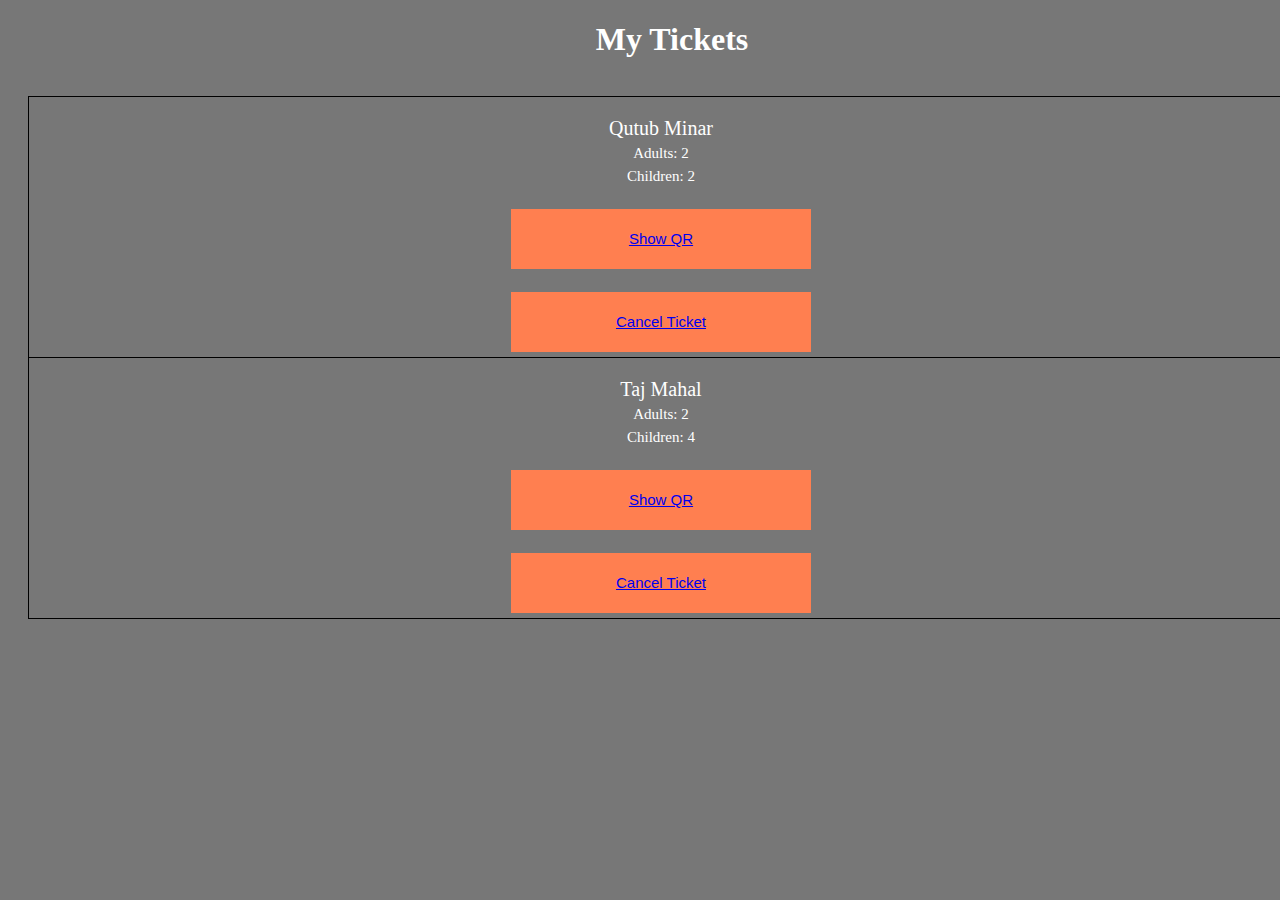
<file: MyTickets.html>
<!DOCTYPE html>
<html lang="en">
  <head>
    <meta charset="UTF-8" />
    <meta http-equiv="X-UA-Compatible" content="IE=edge" />
    <meta name="viewport" content="width=device-width, initial-scale=1.0" />
    <title>MyTickets</title>
  </head>
  <style>
    .ticket {
      text-align: "center";
      width: 100%;
      height: 11em;
      font-size: 20px;
      border: 1px solid black;
      border-bottom: none;
      padding: 1em 0;
      /* padding: 4em; */
      /* background-color: black; */
    }
    label,
    button {
      font-size: 15px;
    }
    body {
      color: white;
      background-color: rgba(0, 0, 0, 0.534);
      text-align: center;
    }
    button {
      border: none;
      height: 4em;
      width: 20em;
      background-color: coral;
    }
    ul {
      width: 100%;
    }

    li {
      width: 100%;
    }
  </style>
  <body>
    <h1 style="padding-left: 2em">My Tickets</h1>
    <div
      class="myTicketsContainer"
      style="
        display: flex;
        flex-direction: column;
        justify-content: center;
        align-items: center;
      "
    >
      <ul>
        <div class="ticket">
          Qutub Minar<br />
          <label>Adults: 2</label><br />
          <label>Children: 2</label><br /><br />
          <button><a href="https://drive.google.com/uc?export=view&id=18cfGyJz-kIbd38fRCTbg4-aORK-hP2FG" target="_blank">Show QR</a></button><br /><br />
          <button><a href="C:\Users\HP\Desktop\SIH 2022\Project\cancel.html" target="_blank">Cancel Ticket</a></button>
        </div>
        <div class="ticket" style="border-bottom: 1px solid black">
          Taj Mahal<br />
          <label>Adults: 2</label><br />
          <label>Children: 4</label><br />
          <br />
          <button><a href="https://drive.google.com/uc?export=view&id=18cfGyJz-kIbd38fRCTbg4-aORK-hP2FG" target="_blank">Show QR</a></button><br /><br />
          <button><a href="C:\Users\HP\Desktop\SIH 2022\Project\cancel.html" target="_blank">Cancel Ticket</a></button>
        </div>
      
      </ul>
    </div>
  </body>
</html>
</file>
